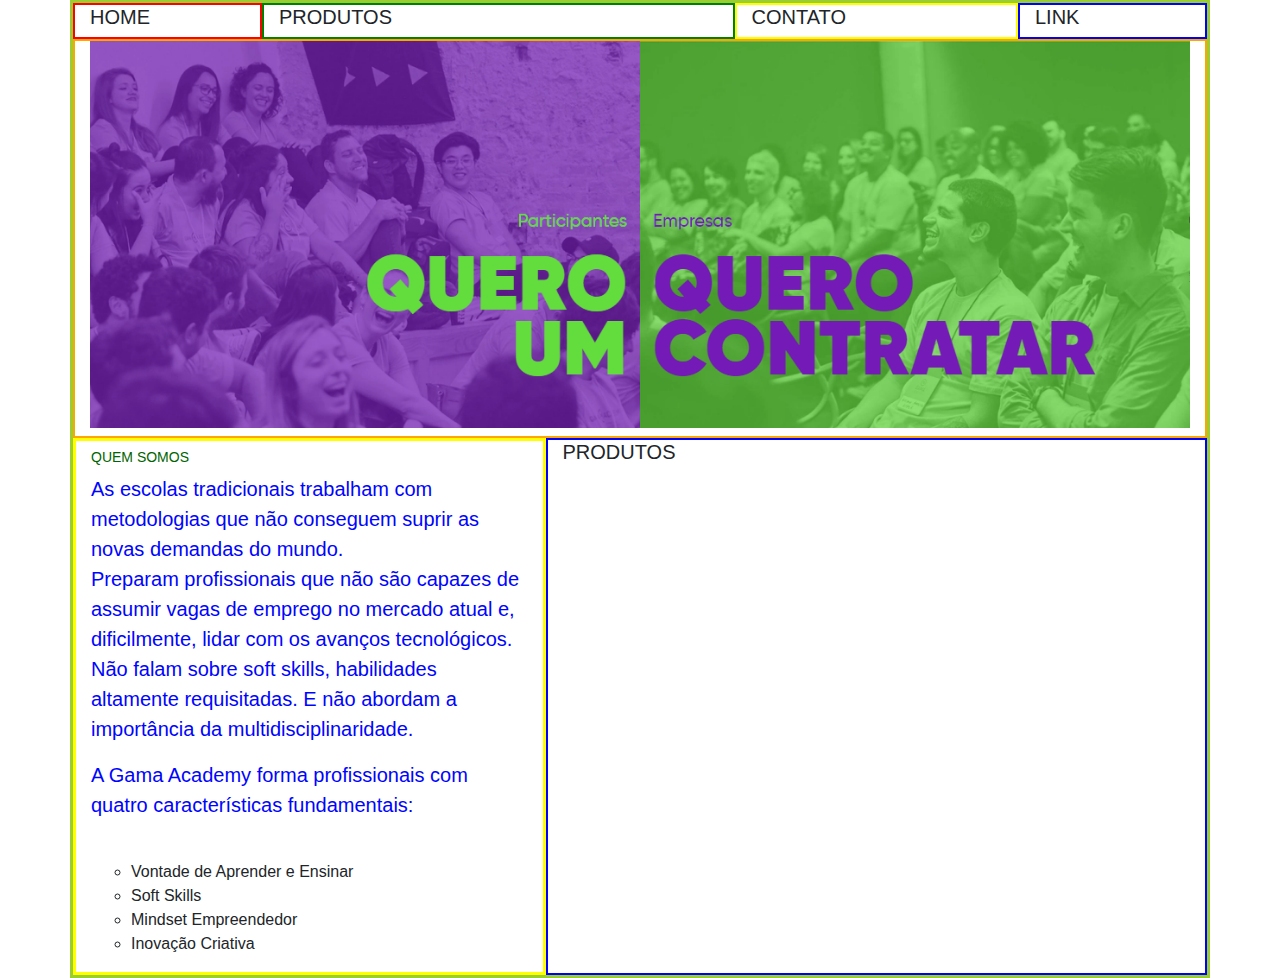
<file: html/bootstrap.html>
<!DOCTYPE html>
<html>
<header>
    <meta http-equiv="Content-Type" content="text/html; charset=utf-8">
    <link rel="stylesheet" type="text/css" href="..\css\estilos.css">
    <link rel="stylesheet" href="https://stackpath.bootstrapcdn.com/bootstrap/4.5.2/css/bootstrap.min.css"
        integrity="sha384-JcKb8q3iqJ61gNV9KGb8thSsNjpSL0n8PARn9HuZOnIxN0hoP+VmmDGMN5t9UJ0Z" crossorigin="anonymous">

    <script src="https://code.jquery.com/jquery-3.5.1.slim.min.js"
        integrity="sha384-DfXdz2htPH0lsSSs5nCTpuj/zy4C+OGpamoFVy38MVBnE+IbbVYUew+OrCXaRkfj"
        crossorigin="anonymous"></script>
    <script src="https://cdn.jsdelivr.net/npm/popper.js@1.16.1/dist/umd/popper.min.js"
        integrity="sha384-9/reFTGAW83EW2RDu2S0VKaIzap3H66lZH81PoYlFhbGU+6BZp6G7niu735Sk7lN"
        crossorigin="anonymous"></script>
    <script src="https://stackpath.bootstrapcdn.com/bootstrap/4.5.2/js/bootstrap.min.js"
        integrity="sha384-B4gt1jrGC7Jh4AgTPSdUtOBvfO8shuf57BaghqFfPlYxofvL8/KUEfYiJOMMV+rV"
        crossorigin="anonymous"></script>
</header>

<title>Gama Academy - Curso de desenvolvimento de páginas </title>


<body>

    <div class="container">
        <div class="row">
            <div class="col-md-2 col-sm-3 col-xs-3 div1"><h5>HOME</h5></div>
            <div class="col-md-5 col-sm-3 col-xs-3 div2"><h5>PRODUTOS</h5></div>
            <div class="col-md-3 col-sm-3 col-xs-3 div3"><h5>CONTATO</h5></div>
            <div class="col-md-2 col-sm-3 col-xs-3 div4"><h5>LINK</h5></div>
        </div>
    <div class="row">
        <div class="col-md-12 col-sm-12 col-xs-3 div5"><h5><img src="..\imagens\banner.png" width="100%"></h5></div>
    </div>
    <div class="row">
        <div class="col-md-5 col-sm-6 col-xs-3 div6"><h5>
            <h2 class="fonte1">QUEM SOMOS</h2>
            <p>As escolas tradicionais trabalham com metodologias que não conseguem suprir as novas demandas do
                mundo.<br>
                Preparam profissionais que não são capazes de assumir vagas de emprego no mercado atual e,
                dificilmente, lidar com os avanços tecnológicos.<br>
                Não falam sobre soft skills, habilidades altamente requisitadas. E não abordam a importância da
                multidisciplinaridade. </p>

            <p>A Gama Academy forma profissionais com quatro características fundamentais:</p>
            <br>
            <ul type="circle">
                <li>Vontade de Aprender e Ensinar</li>
                <li>Soft Skills</li>
                <li>Mindset Empreendedor</li>
                <li>Inovação Criativa</li>
            </ul>
        </h5></div>
          <div class="col-md-7 col-sm-6 col-xs-3 div7"><h5>PRODUTOS</h5></div>
    </div>    
     


    </div>

</body>

</html>
</file>
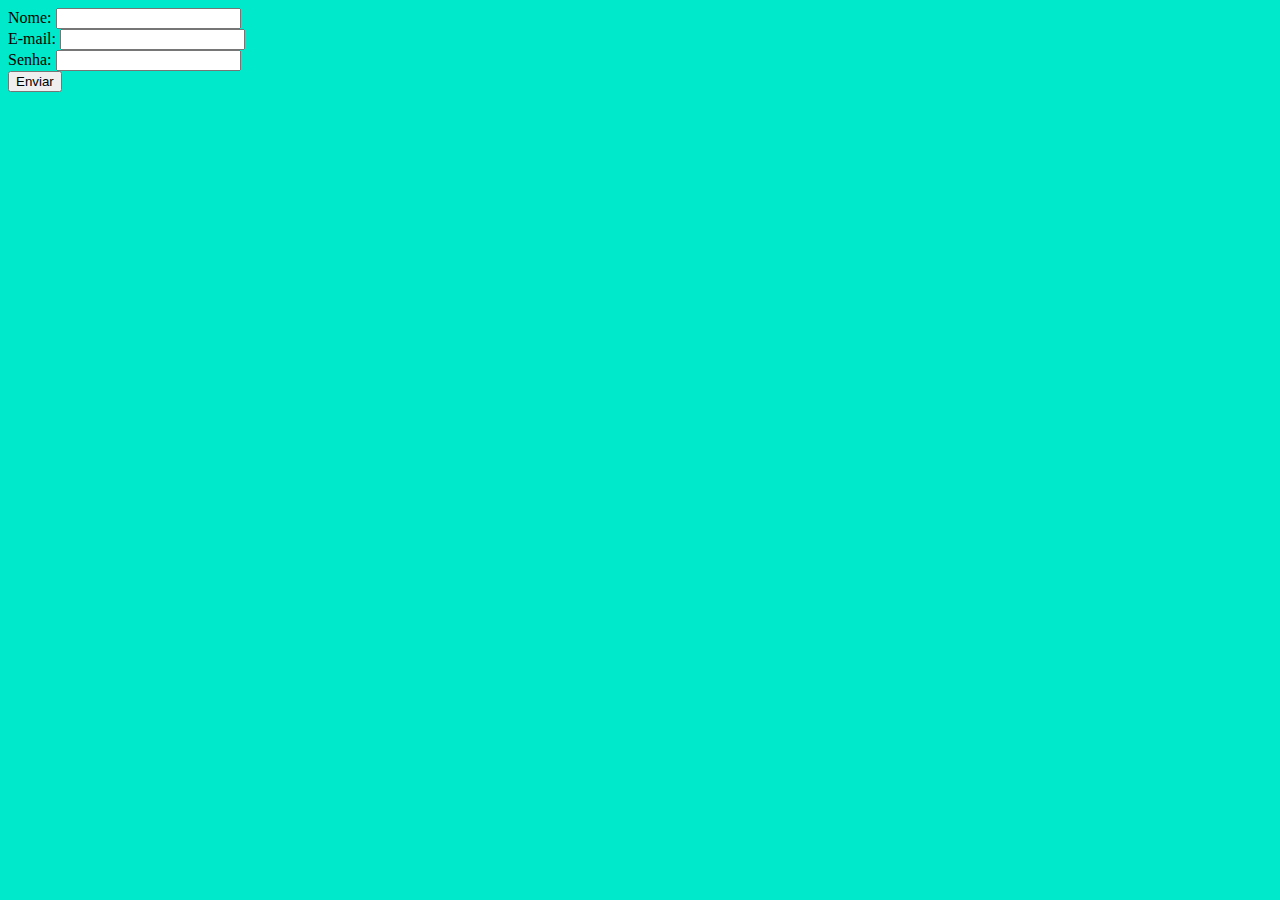
<file: html/formulario_java.html>
<!DOCTYPE html>
<html>
<header>
    <meta http-equiv="Content-Type" content="text/html; charset=utf-8">
    <script type="text/javascript" src="..\js\javascript.js"></script>
    <link rel="stylesheet" type="text/css" href="..\css\estilos.css">
</header>
<title>Gama Academy - Curso de desenvolvimento de páginas </title>


<body>
 <form name="formulario" method="POST">
     Nome:   <input type="text" name="nome" required><br>
     E-mail: <input type="text" name="email"><br>
     Senha:  <input type="password" name="senha"><br>

     <input type="button" onclick="validar()" value="Enviar">
 </form>



</body>

</html>
</file>
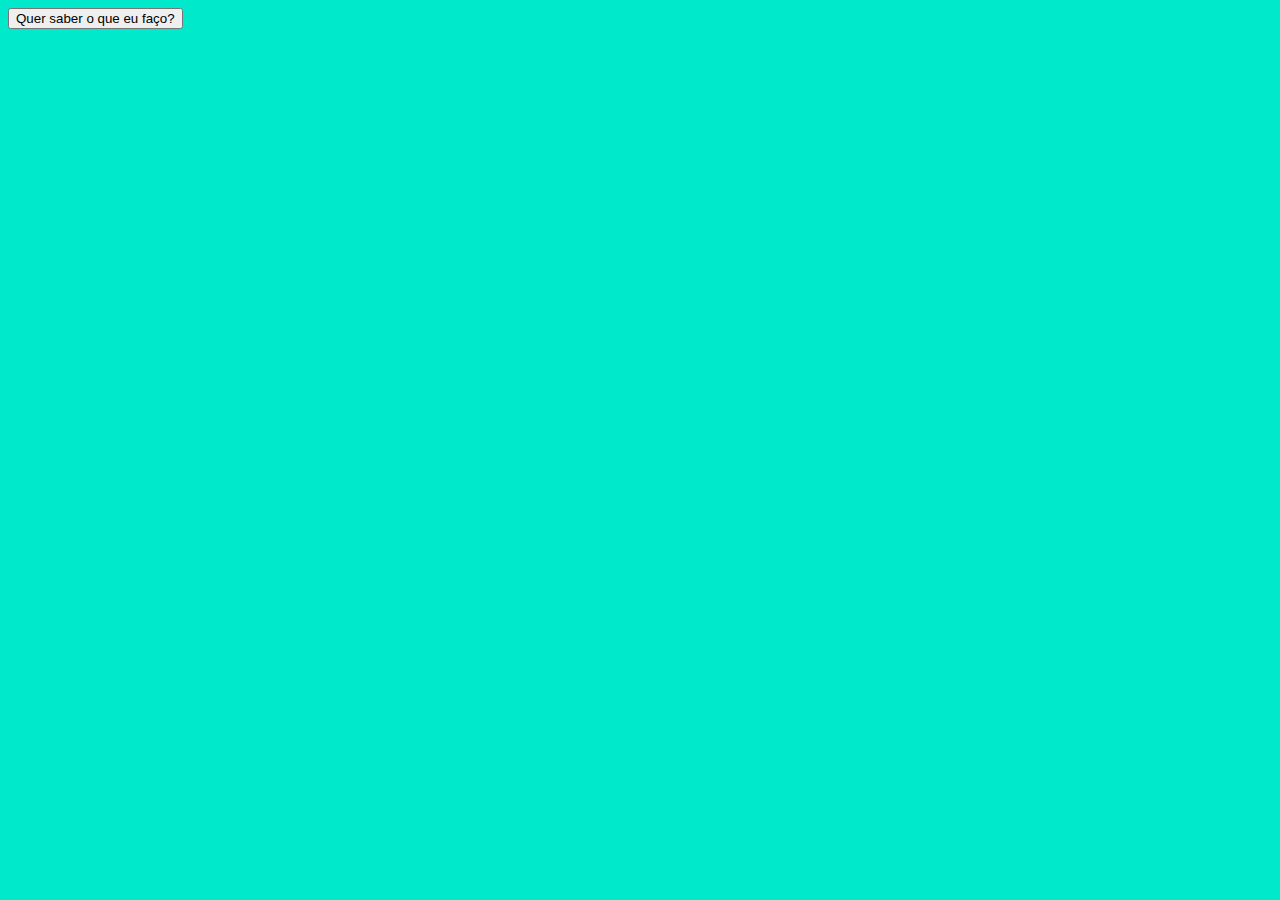
<file: html/java.html>
<!DOCTYPE html>
<html>
<header>
    <meta http-equiv="Content-Type" content="text/html; charset=utf-8">
    <link rel="stylesheet" type="text/css" href="..\css\estilos.css">
    <script type="text/javascript" src="..\js\javascript.js"></script>
</header>
<title>Gama Academy - Curso de desenvolvimento de páginas </title>


<body>
<input type="button" onclick="funcao1()" value="Quer saber o que eu faço?">



</body>

</html>
</file>
